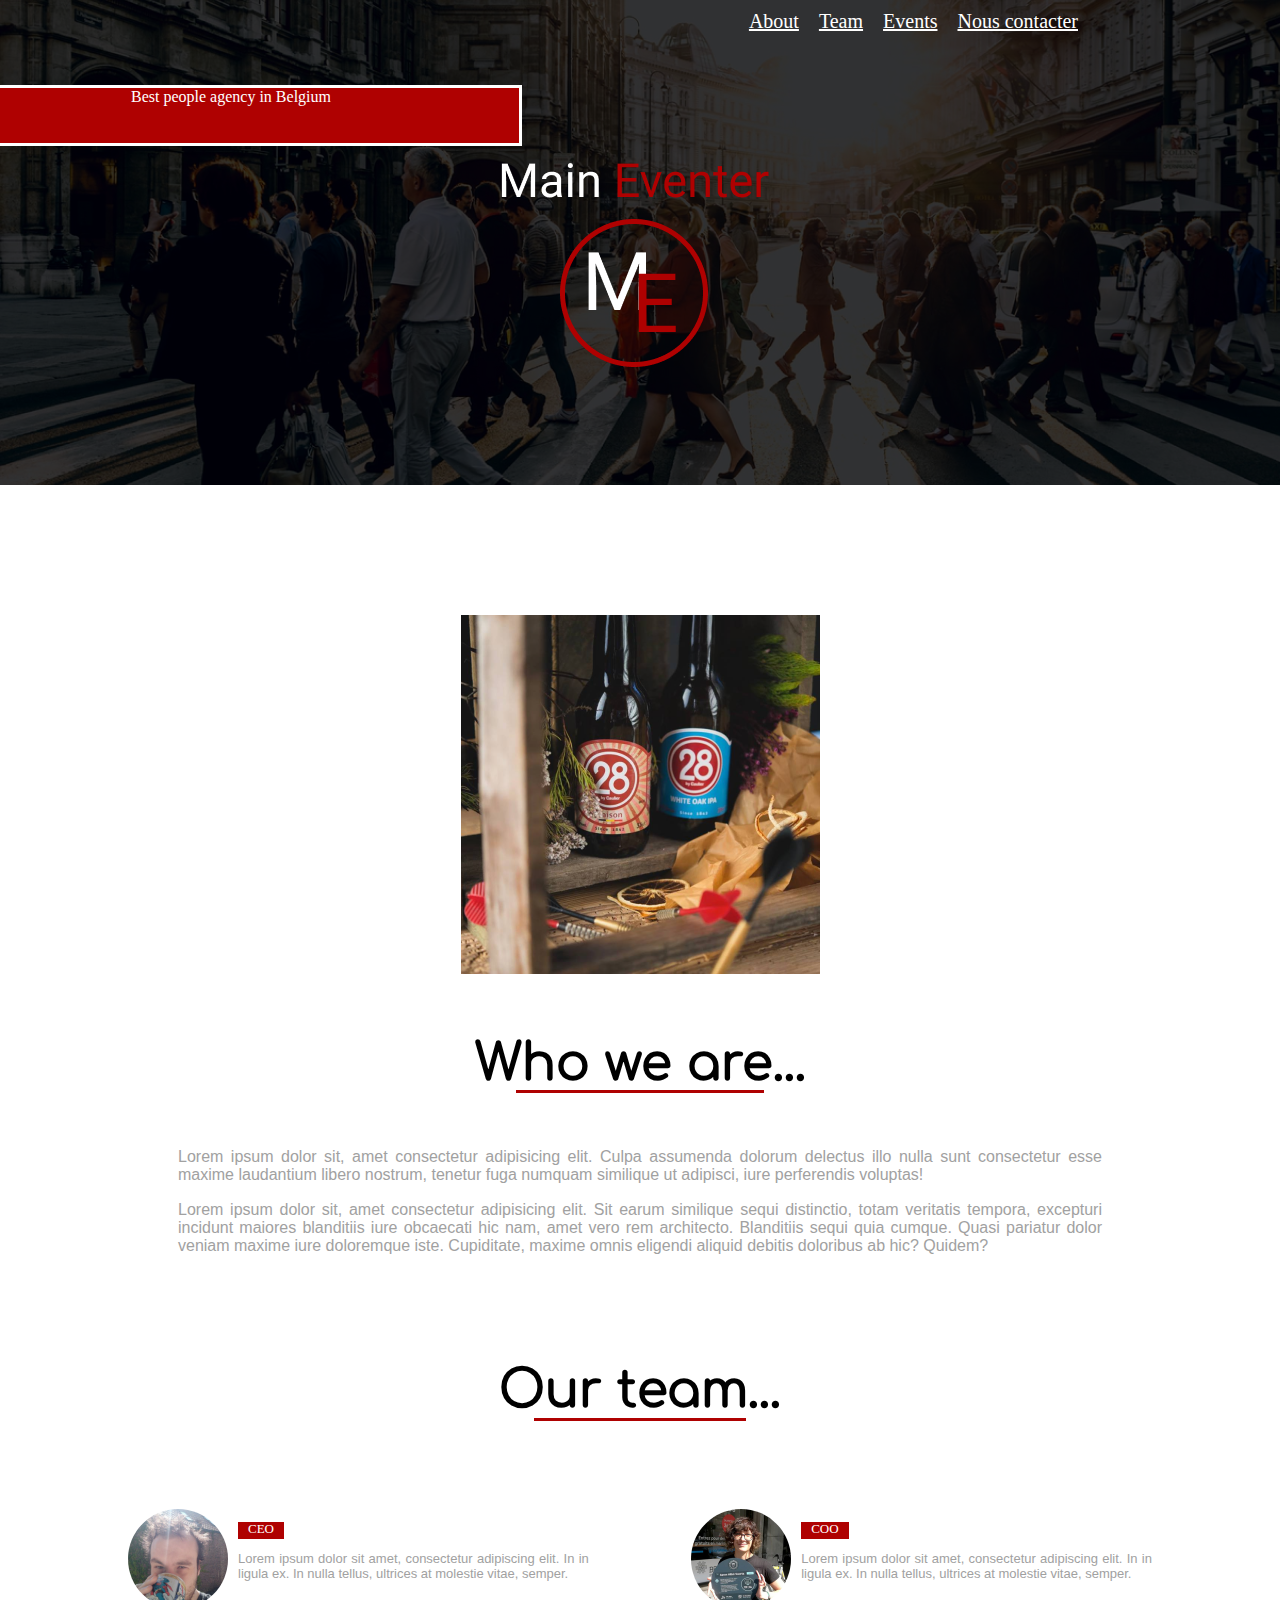
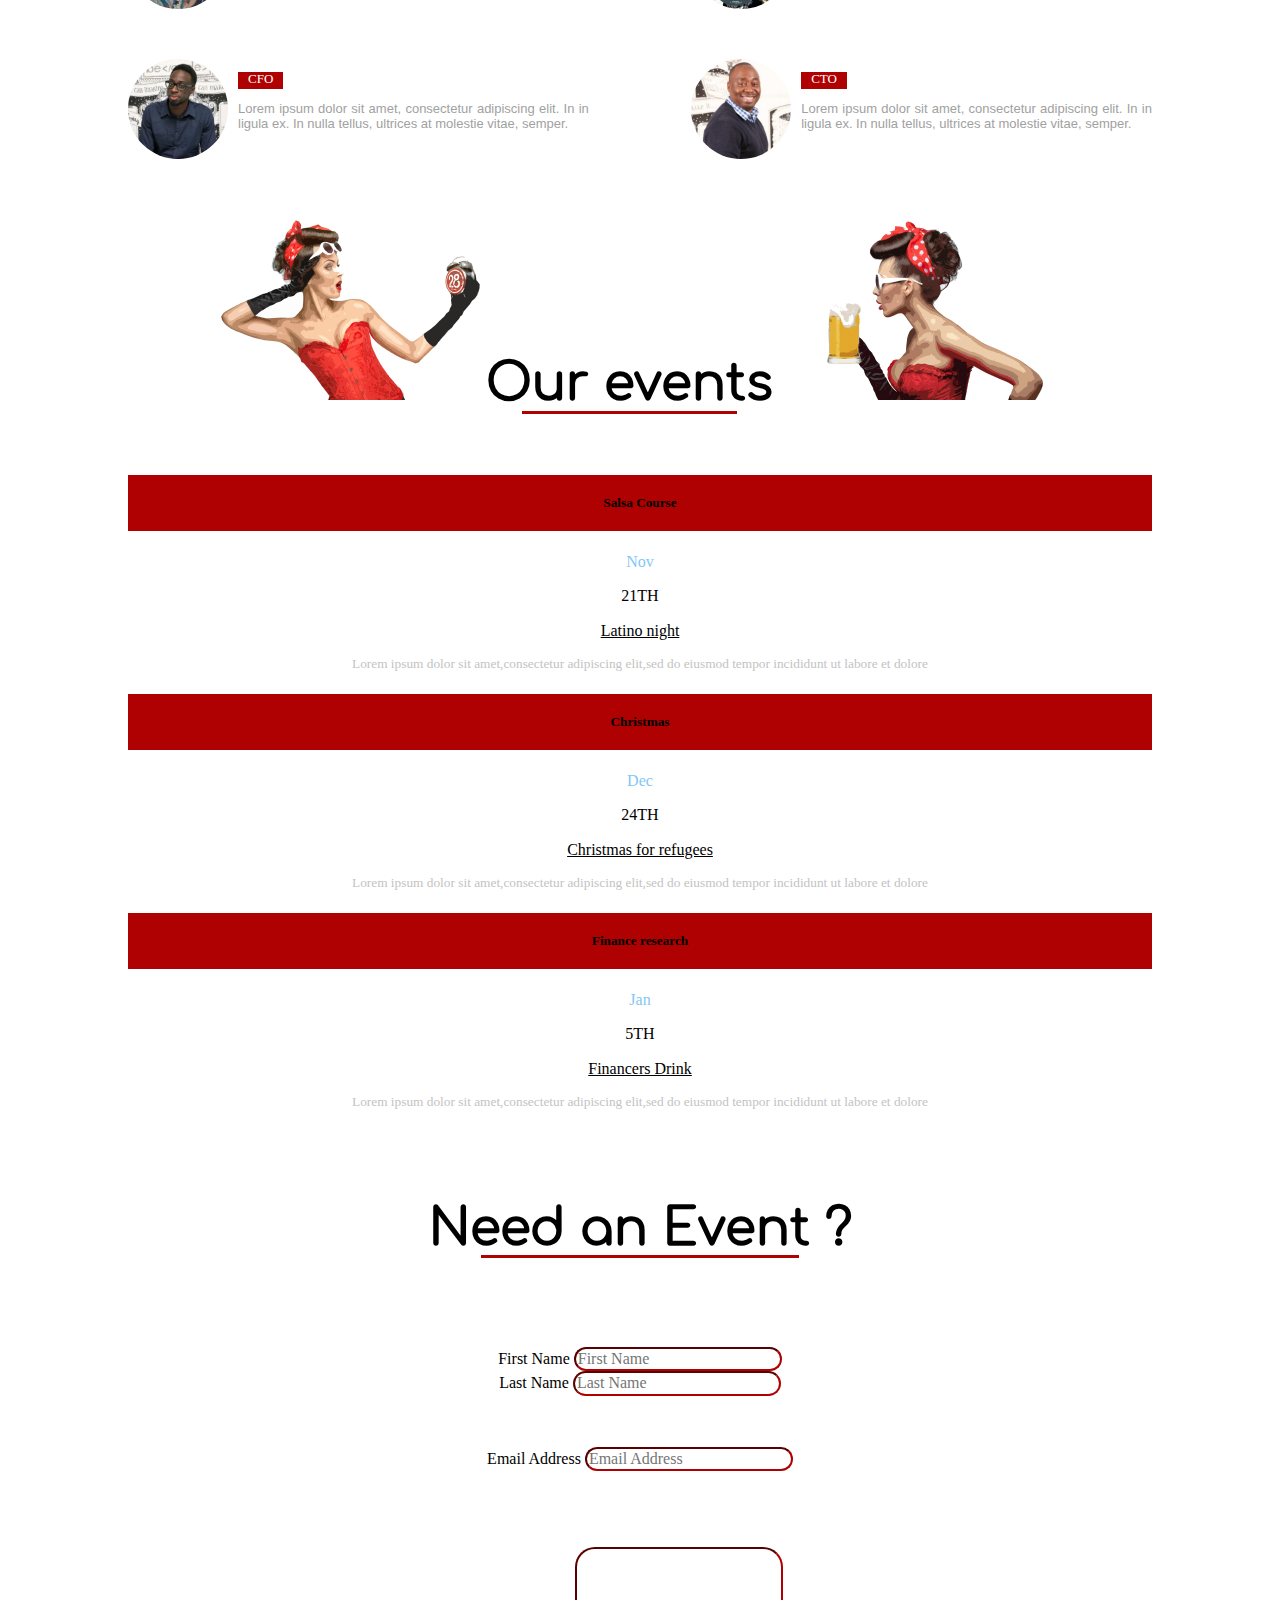
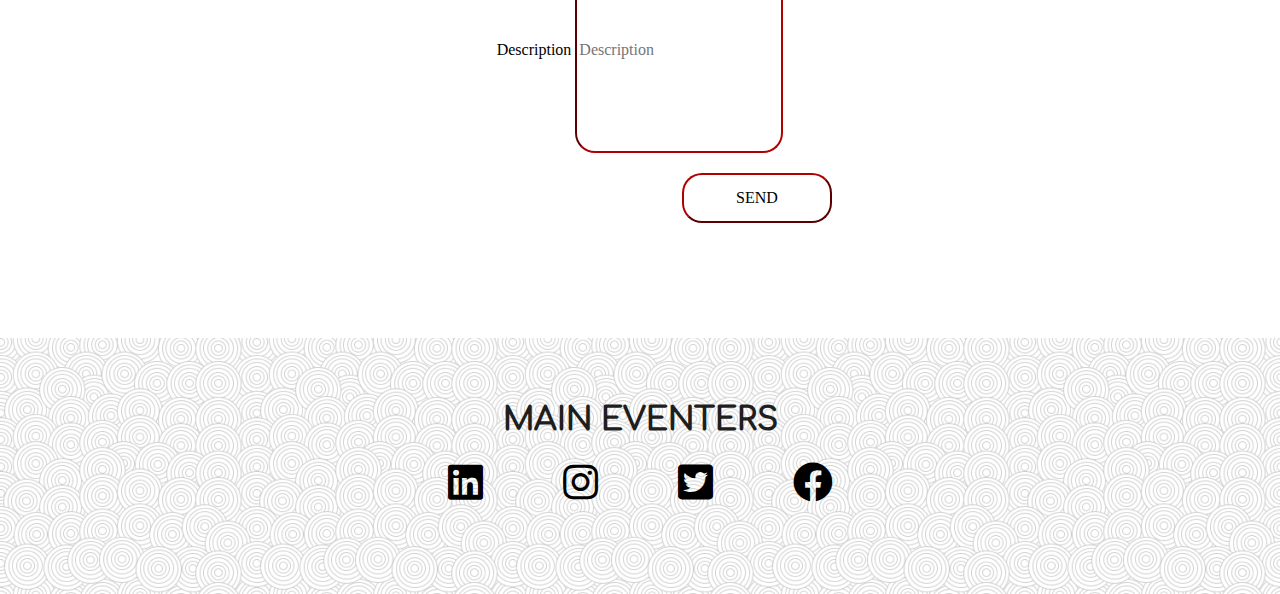
<file: index.html>
<!DOCTYPE html>
<html lang="en">

<head>
    <meta charset="UTF-8">
    <meta name="viewport" content="width=device-width, initial-scale=1.0">
    <link rel="stylesheet" href="https://cdn.jsdelivr.net/npm/bootstrap@4.5.3/dist/css/bootstrap.min.css"
        integrity="sha384-TX8t27EcRE3e/ihU7zmQxVncDAy5uIKz4rEkgIXeMed4M0jlfIDPvg6uqKI2xXr2" crossorigin="anonymous">
    <link href="https://use.fontawesome.com/releases/v5.12.0/css/all.css" rel="stylesheet">
    <link rel="stylesheet" type="text/css" href="normalize.css" />
    <link rel="stylesheet" type="text/css" href="style.css" />
    <title>Main Eventer</title>
</head>

<body>
    <script src="https://code.jquery.com/jquery-3.5.1.slim.min.js"
        integrity="sha384-DfXdz2htPH0lsSSs5nCTpuj/zy4C+OGpamoFVy38MVBnE+IbbVYUew+OrCXaRkfj" crossorigin="anonymous">
    </script>
    <script src="https://cdn.jsdelivr.net/npm/bootstrap@4.5.3/dist/js/bootstrap.bundle.min.js"
        integrity="sha384-ho+j7jyWK8fNQe+A12Hb8AhRq26LrZ/JpcUGGOn+Y7RsweNrtN/tE3MoK7ZeZDyx" crossorigin="anonymous">
    </script>


    <!--Section 'header'-->
    <!--Start of Igor's part-->
    <header class="bg-image">
        <nav class="bg-color">
            <ul class="text-color">
                <li><a href="#">About</a></li>
                <li><a href="#">Team</a></li>
                <li><a href="#">Events</a></li>
                <li><a href="#">Nous contacter</a></li>
            </ul>
            <img class="logo" src="assets/images/LOGO.png" alt="Logo" />
        </nav>
    </header>
    <!--End section 'header'-->
    <!--End of Igor's part-->

    <main>


        <!--Section 'who we are'-->
        <!--Start of Matei's part-->
        

        <section class="container weare-container maineventer-section">

            <div class="row justify-content-center">
                <figure class="col-sm-5 position-relative weare-image">
                    <img src="./assets/images/imageBiere28.png" alt="image bierre" /> 

                    <figcaption class="sticker">
                        <p class="stickertext"> Best people agency in Belgium</p>
            
                    </figcaption></figure>

                <div class="col-md-5 my-col">
                    <h2 class="pb-md-5 pt-5 weare-title"> Who we are... </h2>

                    <p class="pt-5 text-weare text-weare1"> Lorem ipsum dolor sit, amet consectetur adipisicing elit. Culpa
                        assumenda dolorum delectus
                        illo
                        nulla sunt consectetur esse maxime laudantium libero nostrum, tenetur fuga numquam similique
                        ut
                        adipisci, iure perferendis voluptas! </p>

                </div>
            </div>

            <div class="row justify-content-center">
                <div class="col-10 pt-sm-3 text-weare text-weare2">
                    <p> Lorem ipsum dolor sit, amet consectetur adipisicing elit. Sit earum similique sequi distinctio,
                        totam veritatis tempora, excepturi incidunt maiores blanditiis iure obcaecati hic nam, amet vero
                        rem architecto. Blanditiis sequi quia cumque. Quasi pariatur dolor veniam maxime iure doloremque
                        iste. Cupiditate, maxime omnis eligendi aliquid debitis doloribus ab hic? Quidem?</p>
                </div>
            </div>

        </section>
        <!--End section 'who we are'-->
        <!--End of Mattei's part-->

        <!--Start of Audrey's part-->
        <!--Section 'our team'-->
        <section class="maineventer-section">
            <h2>Our team...</h2>
            <div class="placement-our-team">
                <section class="placement-our-team">
                    <img class="photo-our-team" src="assets/images/CEO.jpg" alt="photo CEO" />
                    <div>
                        <h3 class="title-our-team">CEO</h3>
                        <p class="info-our-team">Lorem ipsum dolor sit amet, consectetur adipiscing elit. In in ligula
                            ex. In nulla tellus, ultrices at molestie vitae, semper.</p>
                    </div>
                </section>
                <section class="placement-our-team">
                    <img class="photo-our-team" src="assets/images/COO.jpg" alt="photo COO" />
                    <div>
                        <h3 class="title-our-team">COO</h3>
                        <p class="info-our-team">Lorem ipsum dolor sit amet, consectetur adipiscing elit. In in ligula
                            ex. In nulla tellus, ultrices at molestie vitae, semper.</p>
                    </div>
                </section>
            </div>
            <div class="placement-our-team">
                <section class="placement-our-team">
                    <img class="photo-our-team" src="assets/images/CFO.jpg" alt="photo CFO" />
                    <div>
                        <h3 class="title-our-team">CFO</h3>
                        <p class="info-our-team">Lorem ipsum dolor sit amet, consectetur adipiscing elit. In in ligula
                            ex. In nulla tellus, ultrices at molestie vitae, semper.</p>
                    </div>
                </section>
                <section class="placement-our-team">
                    <img class="photo-our-team" src="assets/images/CTO.jpg" alt="photo CTO" />
                    <div>
                        <h3 class="title-our-team">CTO</h3>
                        <p class="info-our-team">Lorem ipsum dolor sit amet, consectetur adipiscing elit. In in ligula
                            ex. In nulla tellus, ultrices at molestie vitae, semper.</p>
                    </div>
                </section>
            </div>
        </section>
        <!--End section 'our team'-->
        <!--End of Audrey's part-->


        <!--Section 'our events'-->
        <!--Start of Sifedine's part-->
        <section class="maineventer-section">
            <section>
                <div class="d-flex justify-content-center p-3">
                    <img class="mr-5 maineventer-image" src="/assets/images/popImageClock.png" alt="...">
                    <h2 class="text-center pt-5">Our events</h2>
                    <img class="ml-5 maineventer-image" src="/assets/images/PopimageBeer.png" alt="...">
                </div>
            </section>

            <section class="cards container">

                <div class="row d-flex justify-content-around text-center bg-white pt-3">

                    <div class="col-sm shadow bg-light rounded bg-white p-0 mb-3 mr-3">
                        <h5 class="text-white">Salsa Course</h5>
                        <p class="month m-0">Nov</p>
                        <p class="day">21TH</p>
                        <a href="https://media1.tenor.com/images/7e4e95cf8aa31d5dca940a0c59e1e903/tenor.gif">
                            <p>Latino night</p>
                        </a>
                        <p class="lorem">Lorem ipsum dolor sit amet,consectetur adipiscing elit,sed do eiusmod tempor
                            incididunt ut labore et dolore</p>
                    </div>
                    <div class="col-sm shadow bg-light rounded bg-white p-0 mb-3 mr-3">
                        <h5 class="text-white">Christmas</h5>
                        <p class="month m-0">Dec</p>
                        <p class="day">24TH</p>
                        <a
                            href="https://media1.tenor.com/images/ebf24ff23fc651c0991f6a3ab8d116cc/tenor.gif?itemid=15787685">
                            <p>Christmas for refugees</p>
                        </a>
                        <p class="lorem">Lorem ipsum dolor sit amet,consectetur adipiscing elit,sed do eiusmod tempor
                            incididunt ut labore et dolore</p>
                    </div>
                    <div class="col-sm shadow bg-light rounded bg-white p-0 mb-3 mr-3">
                        <h5 class="text-white">Finance research</h5>
                        <p class="month m-0">Jan</p>
                        <p class="day">5TH</p>
                        <a href="https://i.imgflip.com/3yy9n8.jpg">
                            <p>Financers Drink</p>
                        </a>
                        <p class="lorem">Lorem ipsum dolor sit amet,consectetur adipiscing elit,sed do eiusmod tempor
                            incididunt ut labore et dolore</p>
                    </div>


                </div>
            </section>
        </section>
        <!--End section 'our events'-->
        <!--End of Sifedine's part -->


        <!--Section 'need an event?'-->
        <!--Start of Matei's part-->
        <section class="maineventer-section">
            <section class="form-title">
                <h2> Need an Event ?</h2>
            </section>

            <form class="container form-container">
                <div class="row justify-content-center form-group form-row">
                    <div class="col-sm-3">
                        <label for="name">First Name</label>
                        <input type="text" class="form-control form-border" placeholder="First Name" required="true">
                    </div>
                    <div class="col-sm-1"></div>
                    <div class="col-sm-3">
                        <label for="name">Last Name</label>
                        <input type="text" class="form-control form-border" placeholder="Last Name" required="true">
                    </div>
                    <div class="col-sm-1"></div>

                </div>
                <div class="row justify-content-center form-group form-row">
                    <div class="col-sm-3 form-email">
                        <label for="email">Email Address</label>
                        <input type="email" class="form-control form-border" id="email" placeholder="Email Address"
                            required="true">
                    </div>
                    <div class="col-sm-5"></div>
                </div>

                <div class="row justify-content-center form-group align-items-stretch form-row-desc">
                    <div class="col-sm-6">

                        <label>Description</label>
                        <input type="text" class="form-control form-description form-border" id="Description"
                            placeholder="Description">
                    </div>
                    <div class="col-sm-2"></div>

                </div>

                    <button type="submit" value="SEND"
                        class="btn-outline-danger form-border pull-right form-send">SEND</button>
            </form>
        </section>
        <!--End section 'need an event'-->
        <!--End of Matei's part-->

    </main>

    <!--'footer'-->
    <!--Start of Igor's part-->
    <footer>
        <div>
            <h1 class="footer">MAIN EVENTERS</h1>
            <div class="icones">
                <a class="woup" href="#"><i title="Linkedin" class="fab fa-linkedin"></i></a>
                <a class="woup" href="#"><i title="Instagram" class="fab fa-instagram"></i></a>
                <a class="woup" href="#"><i title="Twitter" class="fab fa-twitter-square"></i></a>
                <a class="woup" href="#"><i title="Facebook" class="fab fa-facebook"></i></a>
            </div>
        </div>
    </footer>
    <!--End section 'footer'-->
    <!--End of Igor's part-->


</body>

</html>
</file>
<file: style.css>
/* load font for webpage */
@font-face { 
    font-family: 'Confortaa';
    src: url("assets/fonts/Comfortaa-Regular.ttf") format("truetype");
}

/*css Header code*/

header{
    height: 485px;
    width: auto;
}

/*Stacking of header images*/
header img{
    margin-left: auto;
    margin-right: auto;
}

.bg-image{
    background-image: url(assets/images/header_Background.jpg);
    background-size: cover;
    background-repeat: no-repeat;
}

.bg-color {
    background-color: rgba(0, 0, 0, 0.8);
    height: 485px;
}

/*Placement of the Main Eventer logo*/

.logo{
    display: flex;
    flex-direction: row;
    justify-content: center;
}

/*Definition of size, colour and position of header elements*/
.text-color{
    font-size: 20px;
    display: flex;
    flex-direction: row;
    justify-content: flex-end;
    list-style: none;
    width: 85%;
    margin: 0px;
    position: relative;
    padding: 10px 0px 120px 0px;
}

.text-color a{
    padding: 5px 10px 5px 10px;
}

.text-color a:link{
    color: #ffffff;
}

.text-color a:visited{
    color:#ffffff;
}

.text-color a:hover{
    color:#ffffff
}
/*End of the css Header code*/


/* general css */
main {
    background-color: white;
    padding: 5% 10% 5% 10%;
}

/* h2 css */
.maineventer-section { /* center h2 */
    text-align: center;
}

h2 {
    display: inline-block;
    font-family: 'Confortaa', sans-serif;
    font-size: 50px;
}

/* underline smaller than title */
h2::after { 
    content: '';
    display: block;
    width: 75%;
    height: 3px;
    background-color: #af0101;
    margin: -3px auto;
}
/* end h2 css */

/*css section 'who we are'*/

.weare-container {
    padding: 50px;
}

.weare-title {
    text-align: left;
}

.text-weare{
    font-family: Arial, Helvetica, sans-serif;
    color: #a1a1a1;
    text-align: justify;

}


.sticker{
    background-color: #AF0101;
    border: 3px solid white;
    color: white;
    width: 45%;
    height: 55px;
    text-align: center;
    position: absolute;
    top: 85px;
    left: -60px;
    z-index: 1;
    
}

.stickertext {
    margin-top: auto;
    margin-bottom: auto;
}
/*css end section 'who we are'*/

/* css section 'our team' */
div.placement-our-team {
    margin-top: 50px;
    margin-bottom: 50px;
}

div.placement-our-team section:first-child{
    margin-right: 10%;
}

.placement-our-team {
    display: flex;
    flex-direction: row;
}

.photo-our-team {
    width: 100px;
    height: 100px;
    border-radius: 100%;
    margin-right: 10px;
}

.title-our-team {
    width: min-content;
    padding: 0px 10px 2px 10px;
    background-color: #af0101;
    color: white;
    text-transform: uppercase;
    font-size: 13px;
    font-weight: 400;
}

.info-our-team {
    color: #a1a1a1;
    font-family: Arial, Helvetica, sans-serif;
    font-size: 13px;
    text-align: justify;
}
/* css end section 'our team' */

/*css section 'our events'*/ 
h5 {
    background-color: #af0101;
    padding: 2%;
}

.month {
    color: #83C7F5;
}

.lorem  {
    color: #C3C3C3;
    padding-left: 20%;
    padding-right: 20%;
    font-size: smaller;
}

a {
    color: black;
}

a:hover {
    color: #af0101;
}
/*end css section 'our events'*/
  
/*css section 'need an event?'*/
.form-title{
    display: flex;
    justify-content: center;
    margin-top: 50px;
}

.form-container {
    padding: 50px;
    margin-bottom: 50px;
}

.form-row {
    height: 100px;
}

.form-description {
    height: 200px;
}

.form-border {
    border-radius: 20px;
    border-color: #af0101;
    background-color: white;
}

.btn-primary,
.btn-primary:hover,
.btn-primary:active,
.btn-primary:visited,
.btn-primary:focus {
    background-color: #8064A2;
}

.form-send {
    width: 150px;
    height: 50px;
    position: absolute;
    right: 35%;
    bottom: auto;
    margin-top: 20px;
}
/*end css section 'need an event?*/

/*css footer code*/
footer {
    background-image: url(assets/images/swirl_pattern.png);
    color: #1E1E1E;
    background-repeat: repeat;
    height: 256px;
    width: auto;
}

/*Color of the icones code*/
.icones a:link{
    color: rgb(0, 0, 0);
}

.icones a:visited{
    color: rgb(0, 0, 0);
}

.icones a:hover{
    color: rgb(0, 0, 0)
}

.icones{
    font-size: 40px;
}

/*Icon placement*/
.icones{
    display: flex;
    flex-direction: row;
    justify-content: center;
    align-items: center;
    margin: 20px;
}
.woup{
    padding: 0px 40px;
}

/*Placement of the footer elements*/
.footer{
    display: flex;
    flex-direction: row;
    justify-content: center;
    align-items: center;
    padding: 64px 0px 0px 0px;
    font-family: 'Confortaa', sans-serif;
}
/*End of the css footer code*/


/*Responsive changes*/

@media screen and (max-width:720px){

.text-color a{
    display: flex;
    text-align: center;
    margin: 0;
}

h2 {
    display: inline-block;
    font-family: 'Confortaa', sans-serif;
    font-size: 30px;
}

.maineventer-image {
    display: none;
}
.placement-our-team {
    display: flex;
    flex-wrap: wrap;
    justify-content: center;

}
.maineventer-section {
    margin: 0;
    padding: 0;
}

.weare-container img{
    width: 100%;
}

.woup {

    padding: 20px ;
}

.form-email {
    padding-top: 25px;
}

.sticker {
    top: 260px;
    left: 0px;
    height: auto;
    width: auto;

}
.stickertext {
    padding: 5px;

}
div.placement-our-team {
    margin-top: 50px;
    margin-bottom: 0;
}

.text-weare2 {
    padding-bottom: 100px;
}

}
</file>
